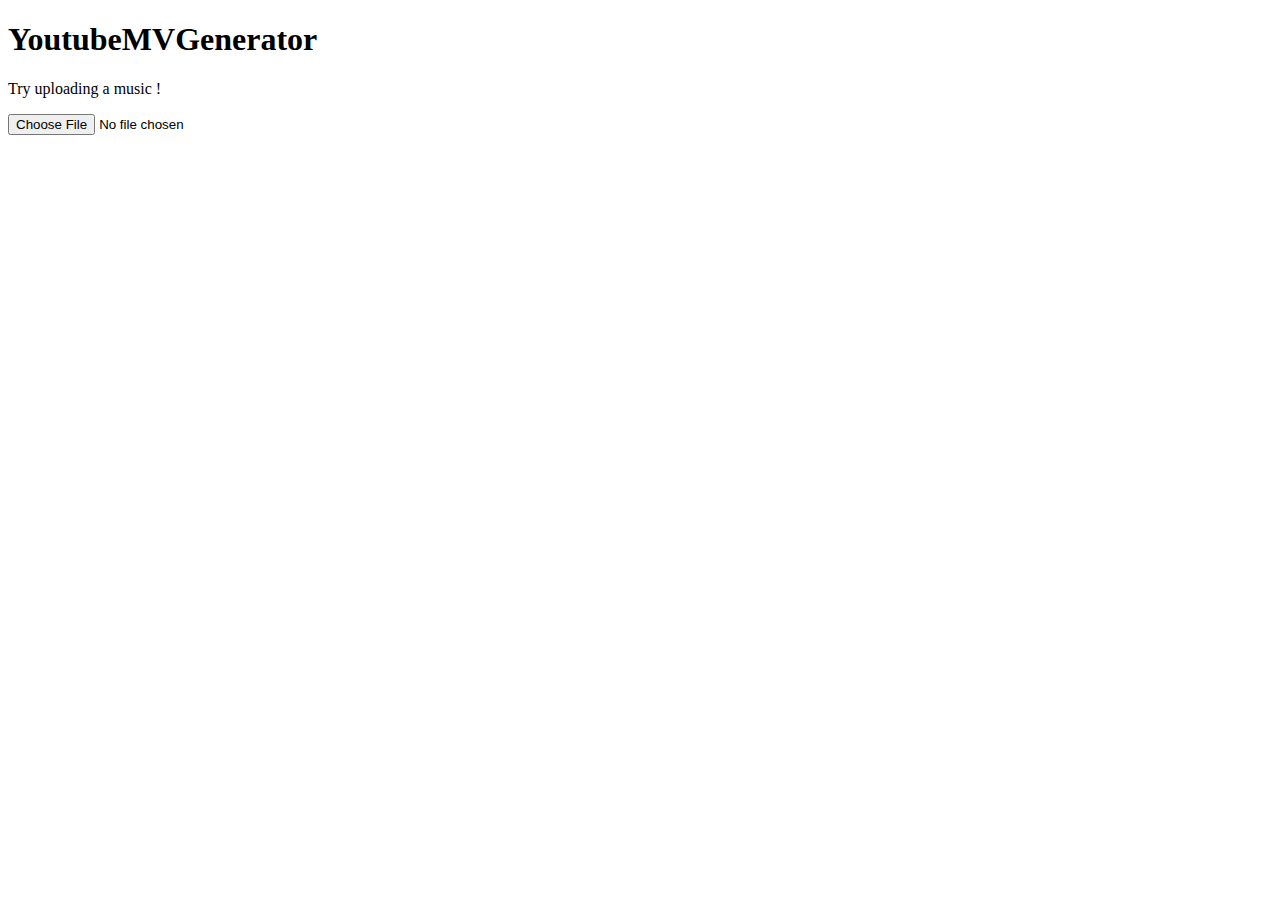
<file: front/index_old.html>
<!DOCTYPE html>
<html>
    <head>
     <title>YoutubeMVGenerator</title>
     <meta http-equiv="content-type" content="text/html;charset=UTF-8">
    </head>
    <body>
        <h1>YoutubeMVGenerator</h1>
        <p>Try uploading a music !</p>
        <input type="file" id="upload_audio" onclick="connectServer()" onchange="sendFile()" />
        <div id="video_holder"></div>

        <script>
                var ws;
        
                function connectServer() {
                    ws = new WebSocket("ws://l4th.fr:61111/backend/");
        
                    ws.binaryType = "blob"
    
                    ws.onmessage = function (evt) {
                        if (typeof evt.data == "string") {
                            console.log(evt.data);
                        }
                        else {
                            console.log("received video blob")
                            saveByteArray([evt.data], 'video.mp4');
                        }
                    };

                    ws.onerror = function(e) {
                        alert(e.msg);
                    }
        
                }
        
                function sendFile() {
                    var file = document.getElementById('upload_audio').files[0];
                    console.log('file name:'+file.name);
                    var reader = new FileReader();
                    var rawData = new ArrayBuffer();

                    reader.loadend = function() {

                    }
                    reader.onload = function(e) {
                        rawData = e.target.result;
                        ws.send(rawData)
                        console.log("the File has been transferred.")
                    }

                    reader.readAsArrayBuffer(file);
        
                }
    
                var saveByteArray = (function () {
                    var a = document.createElement("a");
                    document.body.appendChild(a);
                    a.style = "display: none";
                    return function (data, name) {
                        var blob = new Blob(data, {type: "octet/stream"}),
                            url = window.URL.createObjectURL(blob);
                        a.href = url;
                        a.download = name;
                        a.click();
                        window.URL.revokeObjectURL(url);
                    };
                }());

                function displayVideo(data) {

                    var blob = new Blob(data, {type: "video/mp4"});
                    var url = window.URL.createObjectURL(blob);

                    var video = document.getElementById("video_holder")
                    video.src = url;
                }
                
            </script>
    </body>
</html>
</file>
